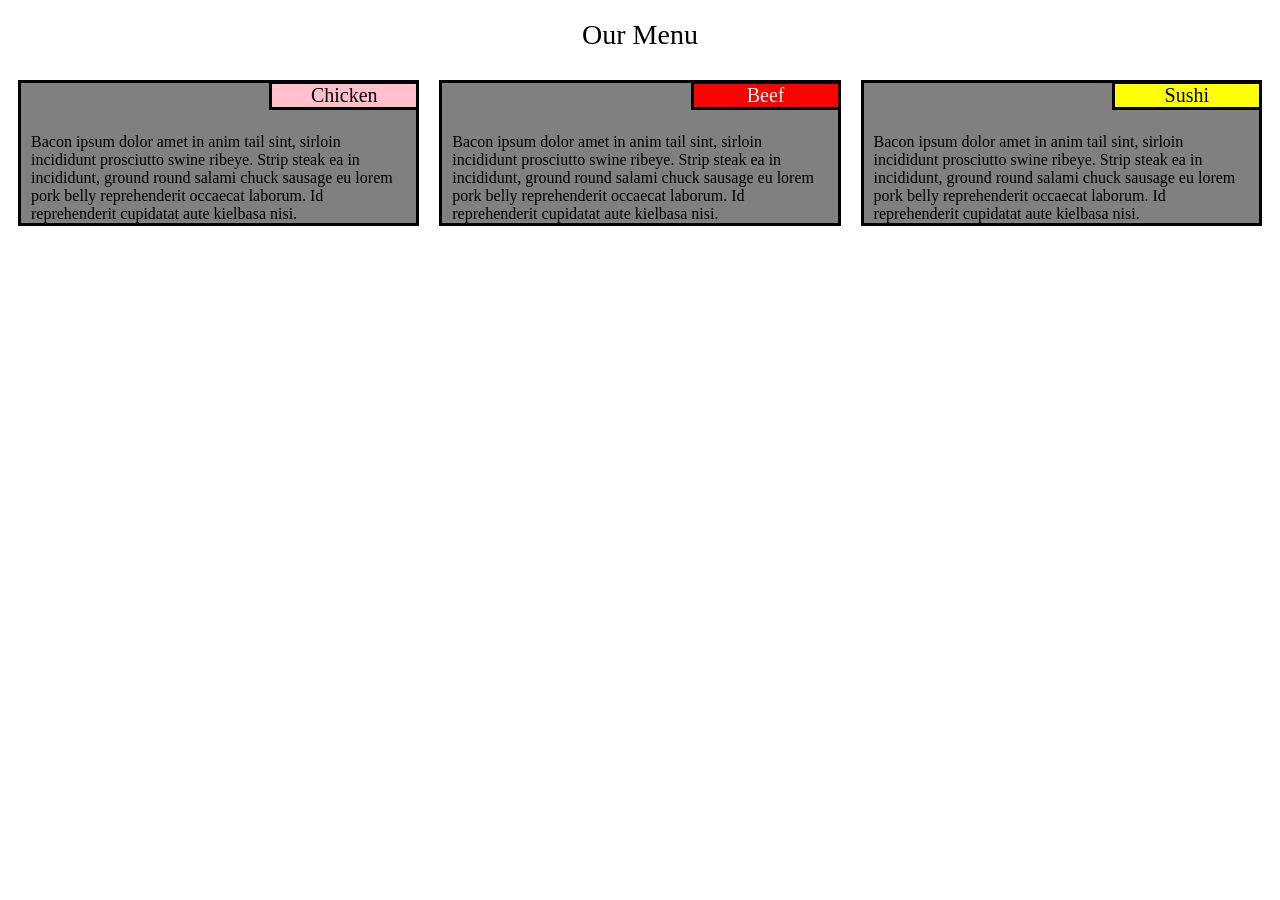
<file: mod2-solution/index.html>
<!DOCTYPE html>
    <link rel="stylesheet" type="text/css" href="style.css">
<html>
<head>
<meta charset="utf-8">
<meta name="viewport" content="width=device-width, initial-scale=1">
<title>Module 2 Sulution</title>
</head>


<body>
    <h1>Our Menu</h1>
    <div class="row">
        <div class="col-lg-4 col-md-6">
        <h2 class="chicken">Chicken</h2>
            <p>Bacon ipsum dolor amet in anim tail sint, sirloin incididunt prosciutto swine ribeye. Strip steak ea in incididunt, ground round salami chuck sausage eu lorem pork belly reprehenderit occaecat laborum. Id reprehenderit cupidatat aute kielbasa nisi. </p>
        </div>

        <div class="col-lg-4 col-md-6">
        <h2 class="beef">Beef</h2>
            <p>Bacon ipsum dolor amet in anim tail sint, sirloin incididunt prosciutto swine ribeye. Strip steak ea in incididunt, ground round salami chuck sausage eu lorem pork belly reprehenderit occaecat laborum. Id reprehenderit cupidatat aute kielbasa nisi. </p>
        </div>

        <div class="col-lg-4 col-md-12">
        <h2 class="sushi">Sushi</h2>
            <p>Bacon ipsum dolor amet in anim tail sint, sirloin incididunt prosciutto swine ribeye. Strip steak ea in incididunt, ground round salami chuck sausage eu lorem pork belly reprehenderit occaecat laborum. Id reprehenderit cupidatat aute kielbasa nisi. </p>
        </div>
    </div>

</body>
</html>
</file>
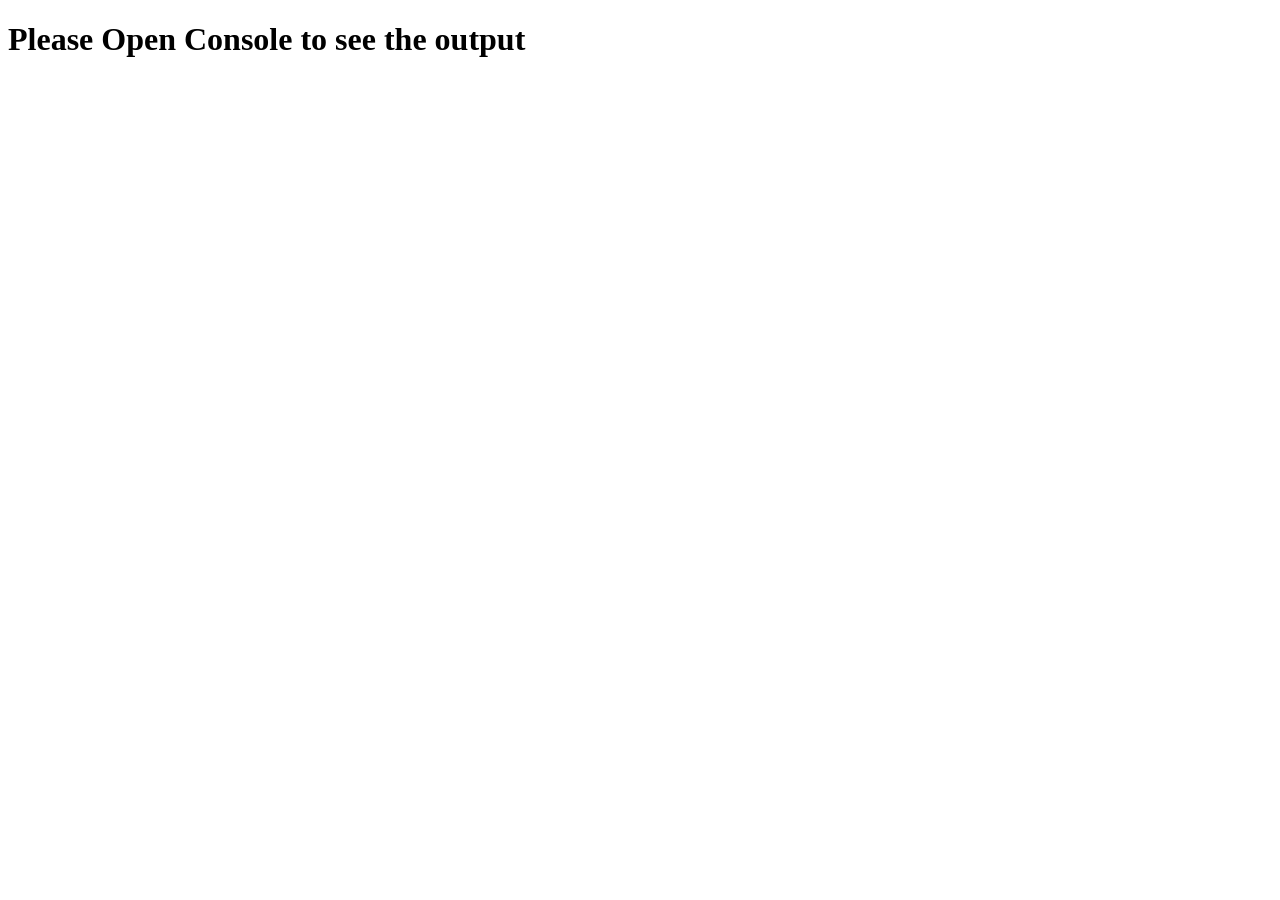
<file: mod4-solution/index.html>
<!DOCTYPE html>
<html>
<head>
  <meta charset="utf-8">
  <title>Coursera-module4-solution by AniYoncheva</title>
  <script>
    var names = []; // DO NOT REMOVE
  </script>
  <script src="SpeakHello.js"></script>
  <script src="SpeakGoodBye.js"></script>
  <script src="script.js"></script>
</head>
<body>
  <h1>Please Open Console to see the output</h1>
  </script>
</body>
</html>
</file>
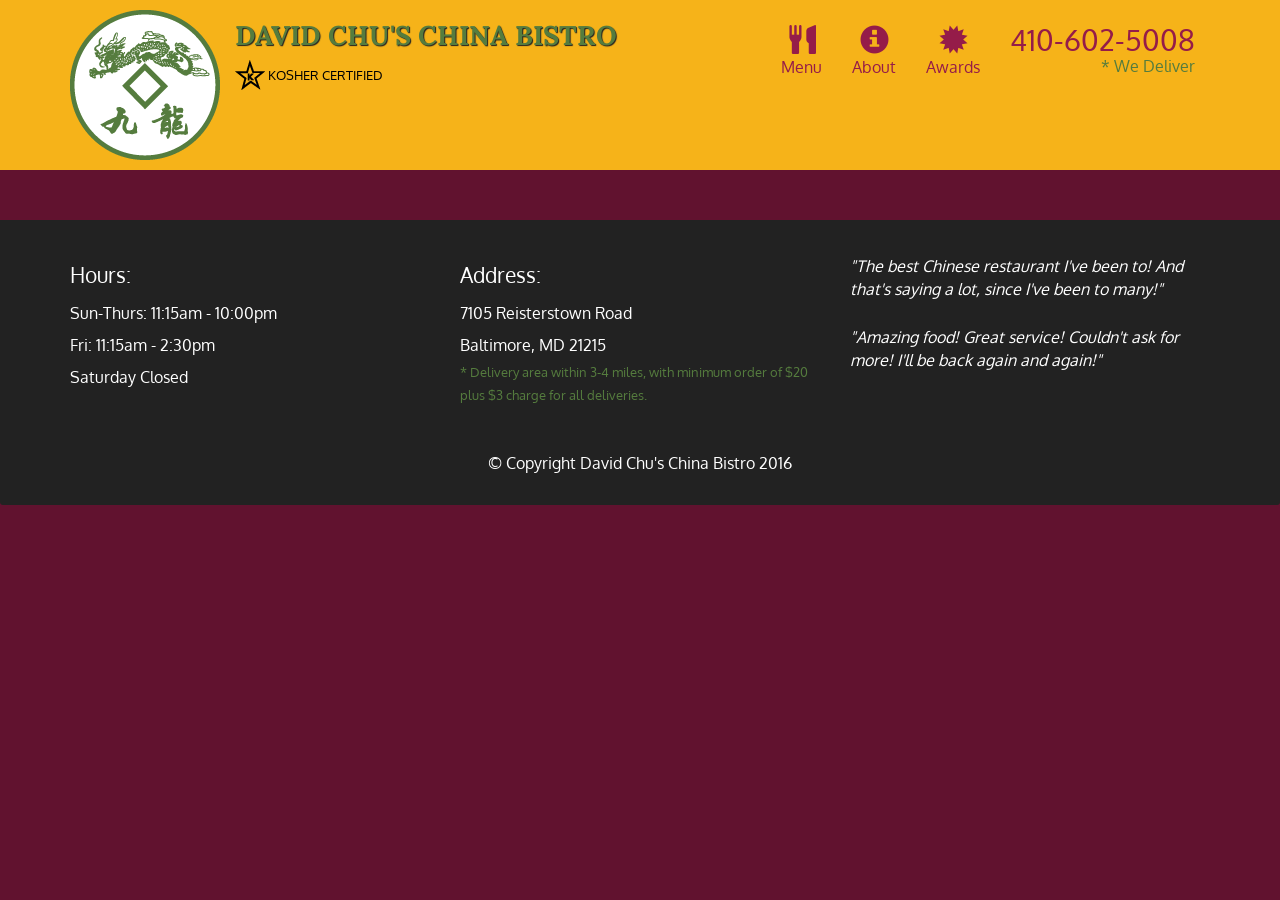
<file: mod5-solution/index.html>
<!doctype html>
<html lang="en">
  <head>
    <meta charset="utf-8">
    <meta http-equiv="X-UA-Compatible" content="IE=edge">
    <meta name="viewport" content="width=device-width, initial-scale=1">
    <title>David Chu's China Bistro</title>
    <link rel="stylesheet" href="css/bootstrap.min.css">
    <link rel="stylesheet" href="css/styles.css">
    <link href='https://fonts.googleapis.com/css?family=Oxygen:400,300,700' rel='stylesheet' type='text/css'>
    <link href='https://fonts.googleapis.com/css?family=Lora' rel='stylesheet' type='text/css'>
  </head>
<body>
  <header>
    <nav id="header-nav" class="navbar navbar-default">
      <div class="container">
        <div class="navbar-header">
          <a href="index.html" class="pull-left visible-md visible-lg">
            <div id="logo-img" alt="Logo image"></div>
          </a>

          <div class="navbar-brand">
            <a href="index.html"><h1>David Chu's China Bistro</h1></a>
            <p>
              <img src="images/star-k-logo.png" alt="Kosher certification">
              <span>Kosher Certified</span>
            </p>
          </div>

          <button id="navbarToggle" type="button" class="navbar-toggle collapsed" data-toggle="collapse" data-target="#collapsable-nav" aria-expanded="false">
            <span class="sr-only">Toggle navigation</span>
            <span class="icon-bar"></span>
            <span class="icon-bar"></span>
            <span class="icon-bar"></span>
          </button>
        </div>
        
        <div id="collapsable-nav" class="collapse navbar-collapse">
           <ul id="nav-list" class="nav navbar-nav navbar-right">
            <li id="navHomeButton" class="visible-xs active">
              <a href="index.html">
                <span class="glyphicon glyphicon-home"></span> Home</a>
            </li>
            <li id="navMenuButton">
              <a href="#" onclick="$dc.loadMenuCategories();">
                <span class="glyphicon glyphicon-cutlery"></span><br class="hidden-xs"> Menu</a>
            </li>
            <li>
              <a href="#">
                <span class="glyphicon glyphicon-info-sign"></span><br class="hidden-xs"> About</a>
            </li>
            <li>
              <a href="#">
                <span class="glyphicon glyphicon-certificate"></span><br class="hidden-xs"> Awards</a>
            </li>
            <li id="phone" class="hidden-xs">
              <a href="tel:410-602-5008">
                <span>410-602-5008</span></a><div>* We Deliver</div>
            </li>
          </ul><!-- #nav-list -->
        </div><!-- .collapse .navbar-collapse -->
      </div><!-- .container -->
    </nav><!-- #header-nav -->
  </header>

  <div id="call-btn" class="visible-xs">
    <a class="btn" href="tel:410-602-5008">
    <span class="glyphicon glyphicon-earphone"></span>
    410-602-5008
    </a>
  </div>
  <div id="xs-deliver" class="text-center visible-xs">* We Deliver</div>

  <div id="main-content" class="container"></div>

  <footer class="panel-footer">
    <div class="container">
      <div class="row">
        <section id="hours" class="col-sm-4">
          <span>Hours:</span><br>
          Sun-Thurs: 11:15am - 10:00pm<br>
          Fri: 11:15am - 2:30pm<br>
          Saturday Closed
          <hr class="visible-xs">
        </section>
        <section id="address" class="col-sm-4">
          <span>Address:</span><br>
          7105 Reisterstown Road<br>
          Baltimore, MD 21215
          <p>* Delivery area within 3-4 miles, with minimum order of $20 plus $3 charge for all deliveries.</p>
          <hr class="visible-xs">
        </section>
        <section id="testimonials" class="col-sm-4">
          <p>"The best Chinese restaurant I've been to! And that's saying a lot, since I've been to many!"</p>
          <p>"Amazing food! Great service! Couldn't ask for more! I'll be back again and again!"</p>
        </section>
      </div>
      <div class="text-center">&copy; Copyright David Chu's China Bistro 2016</div>
    </div>
  </footer>

  <!-- jQuery (Bootstrap JS plugins depend on it) -->
  <script src="js/jquery-2.1.4.min.js"></script>
  <script src="js/bootstrap.min.js"></script>
  <script src="js/ajax-utils.js"></script>
  <script src="js/script.js"></script>
</body>
</html>
</file>
<file: mod2-solution/style.css>
* {
    box-sizing: border-box;
    font-family: Comic Sans MS;
    font-weight: lighter;
}


h1 {
    text-align: center;
    font-size: 1.75em;
}

h2 {
    border: 3px solid black;
    font-size: 1.25em;
    text-align: center;
    float:right;
    padding-left: 30px;
    padding-right: 30px;
    position: relative;
    right: 10px;
    bottom: 5px;
    width: 150px;
    margin-bottom: auto;

}

p {
    margin: 10px;
    border: 3px solid black;
    background-color:gray;
    padding-top: 50px;
    padding-left: 10px;
    padding-right:10px;

}

.chicken {
    background-color:pink;
}

.beef {
    color: white;
    background-color: red;
}

.sushi {
    background-color: yellow;
}


/* Simple Responsive Framework. */
.row {
  width: 100%;
}

/********** Large devices only **********/
@media (min-width: 992px) {

  .col-lg-4 {
    float: left;
  }

  .col-lg-4 {
    width: 33.33%;
  }

}

/********** Medium devices only **********/
@media (min-width: 768px) and (max-width: 991px) {

  .col-md-6, .col-md-12 {
    float: left;
}

  .col-md-6 {
    width: 50%;
  }

  .col-md-12 {
    width: 100%;
  }
}

/********** Small devices only **********/
@media (max-width: 767px) {

.col-sm-12 {
    float: left;
}
.col-sm-12{
    width: 100%;
}

h2 {
    bottom: 15px;
}
}
</file>
<file: mod5-solution/css/styles.css>
body {
  font-size: 16px;
  color: #fff;
  background-color: #61122f;
  font-family: 'Oxygen', sans-serif;
}

/** HEADER **/
#header-nav {
  background-color: #f6b319;
  border-radius: 0;
  border: 0;
}

#logo-img {
  background: url('../images/restaurant-logo_large.png') no-repeat;
  width: 150px;
  height: 150px;
  margin: 10px 15px 10px 0;
}

.navbar-brand {
  padding-top: 25px;
}
.navbar-brand h1 { /* Restaurant name */
  font-family: 'Lora', serif;
  color: #557c3e;
  font-size: 1.5em;
  text-transform: uppercase;
  font-weight: bold;
  text-shadow: 1px 1px 1px #222;
  margin-top: 0;
  margin-bottom: 0;
  line-height: .75;
}
.navbar-brand a:hover, .navbar-brand a:focus {
  text-decoration: none;
}
.navbar-brand p { /* Kosher cert */
  color: #000;
  text-transform: uppercase;
  font-size: .7em;
  margin-top: 15px;
}
.navbar-brand p span { /* Star-K */
  vertical-align: middle;
}

#nav-list {
  margin-top: 10px;
}
#nav-list a {
  color: #951C49;
  text-align: center;
}
#nav-list a:hover {
  background: #E7E7E7;
}
#nav-list a span {
  font-size: 1.8em;
}

#phone {
  margin-top: 5px;
}
#phone a { /* Phone number */
  text-align: right;
  padding-bottom: 0;
}
#phone div { /* We Deliver */
  color: #557c3e;
  text-align: right;
  padding-right: 15px;
}

.navbar-header button.navbar-toggle, .navbar-header .icon-bar {
  border: 1px solid #61122f;
}
.navbar-header button.navbar-toggle {
  clear: both;
  margin-top: -30px;
}
/* END HEADER */

/* FOOTER */
.panel-footer {
  margin-top: 30px;
  padding-top: 35px;
  padding-bottom: 30px;
  background-color: #222;
  border-top: 0;
}
.panel-footer div.row {
  margin-bottom: 35px;
}
#hours, #address {
  line-height: 2;
}
#hours > span, #address > span {
  font-size: 1.3em;
}
#address p {
  color: #557c3e;
  font-size: .8em;
  line-height: 1.8;
}
#testimonials {
  font-style: italic;
}
#testimonials p:nth-child(2) {
  margin-top: 25px;
}
/* END FOOTER */



/* HOME PAGE */
.container .jumbotron {
  box-shadow: 0 0 50px #3F0C1F;
  border: 2px solid #3F0C1F;
}

#menu-tile, #specials-tile, #map-tile {
  height: 250px;
  width: 100%;
  margin-bottom: 15px;
  position: relative;
  border: 2px solid #3F0C1F;
  overflow: hidden;
}
#menu-tile:hover, #specials-tile:hover, #map-tile:hover {
  box-shadow: 0 1px 5px 1px #cccccc;
}
#menu-tile {
  background: url('../images/menu-tile.jpg') no-repeat;
  background-position: center;
}
#specials-tile {
  background: url('../images/specials-tile.jpg') no-repeat;
  background-position: center;
}
#menu-tile span, #specials-tile span, #map-tile span {
  position: absolute;
  bottom: 0;
  right: 0;
  width: 100%;
  text-align: center;
  font-size: 1.6em;
  text-transform: uppercase;
  background-color: #000;
  color: #fff;
  opacity: .8;
}
/* END HOME PAGE */

/* MENU CATEGORIES PAGE */
.category-tile { 
  position: relative;
  border: 2px solid #3F0C1F;
  overflow: hidden;
  width: 200px;
  height: 200px;
  margin: 0 auto 15px;
}
.category-tile span {
  position: absolute;
  bottom: 0;
  right: 0;
  width: 100%;
  text-align: center;
  font-size: 1.2em;
  text-transform: uppercase;
  background-color: #000;
  color: #fff;
  opacity: .8;
}
.category-tile:hover {
  box-shadow: 0 1px 5px 1px #cccccc;
}

#menu-categories-title + div {
  margin-bottom: 50px;
}
/* END MENU CATEGORIES PAGE */

/* SINGLE CATEGORY PAGE */
.menu-item-tile {
  margin-bottom: 25px;
}
.menu-item-tile hr {
  width: 80%;
}
.menu-item-tile .menu-item-price {
  font-size: 1.1em;
  text-align: right;
  margin-top: -15px;
  margin-right: -15px;
}
.menu-item-tile .menu-item-price span {
  font-size: .6em;
}
.menu-item-photo {
  position: relative;
  border: 2px solid #3F0C1F; 
  overflow: hidden;
  padding: 0;
  margin-right: -15px;
  margin-left: auto;
  margin-bottom: 20px;
  max-width: 250px;
}
.menu-item-photo div {
  position: absolute;
  bottom: 0;
  right: 0;
  width: 80px;
  background-color: #557c3e;
  text-align: center;
}
.menu-item-description {
  padding-right: 30px;
}
h3.menu-item-title {
  margin: 0 0 10px;
}
.menu-item-details {
  font-size: .9em;
  font-style: italic;
}
/* END SINGLE CATEGORY PAGE */


/********** Large devices only **********/
@media (min-width: 1200px) {
  .container .jumbotron {
    background: url('../images/jumbotron_1200.jpg') no-repeat;
    height: 675px;
  }
}

/********** Medium devices only **********/
@media (min-width: 992px) and (max-width: 1199px) {
  /* Header */
  #logo-img {
    background: url('../images/restaurant-logo_medium.png') no-repeat;
    width: 100px;
    height: 100px;
    margin: 5px 5px 5px 0;
  }
  /* End Header */

  /* Home Page */
  .container .jumbotron {
    background: url('../images/jumbotron_992.jpg') no-repeat;
    height: 558px;
  }
  /* End Home Page */
}

/********** Small devices only **********/
@media (min-width: 768px) and (max-width: 991px) {
  /* Home Page */
  .container .jumbotron {
    background: url('../images/jumbotron_768.jpg') no-repeat;
    height: 432px;
  }
  /* End Home Page */
}

/********** Extra small devices only **********/
@media (max-width: 767px) {
  /* Header */
  .navbar-brand {
    padding-top: 10px;
    height: 80px;
  }
  .navbar-brand h1 { /* Restaurant name */
    padding-top: 10px;
    font-size: 5vw; /* 1vw = 1% of viewport width */
  }
  .navbar-brand p { /* Kosher cert */
    font-size: .6em;
    margin-top: 12px;
  }
  .navbar-brand p img { /* Star-K */
    height: 20px;
  }

  #collapsable-nav a { /* Collapsed nav menu text */
    font-size: 1.2em;
  }
  #collapsable-nav a span { /* Collapsed nav menu glyph */
    font-size: 1em;
    margin-right: 5px;
  }

  #call-btn > a {
    font-size: 1.5em;
    display: block;
    margin: 0 20px;
    padding: 10px;
    border: 2px solid #fff;
    background-color: #f6b319;
    color: #951c49;
  }
  #xs-deliver {
    margin-top: 5px;
    font-size: .7em;
    letter-spacing: .1em;
    text-transform: uppercase;
  }
  /* End Header */

  /* Footer */
  .panel-footer section {
    margin-bottom: 30px;
    text-align: center;
  }
  .panel-footer section:nth-child(3) {
    margin-bottom: 0; /* margin already exists on the whole row */
  }
  .panel-footer section hr {
    width: 50%;
  }
  /* End Footer */

  /* Home Page */
  .container .jumbotron {
    margin-top: 30px;
    padding: 0;
  }
  #menu-tile, #specials-tile {
    width: 360px;
    margin: 0 auto 15px;
  }

  .menu-item-photo {
    margin-right: auto;
  }
  .menu-item-tile .menu-item-price {
    text-align: center;
  }
  .menu-item-description {
    text-align: center;;
  }
}


/********** Super extra small devices Only :-) (e.g., iPhone 4) **********/
@media (max-width: 479px) {
  /* Header */
  .navbar-brand h1 { /* Restaurant name */
    padding-top: 5px;
    font-size: 6vw;
  }
  /* End Header */
  
  /* Home page */
  #menu-tile, #specials-tile {
    width: 280px;
    margin: 0 auto 15px;
  }

  .col-xxs-12 {
    position: relative;
    min-height: 1px;
    padding-right: 15px;
    padding-left: 15px;
    float: left;
    width: 100%;
  }
}
</file>
